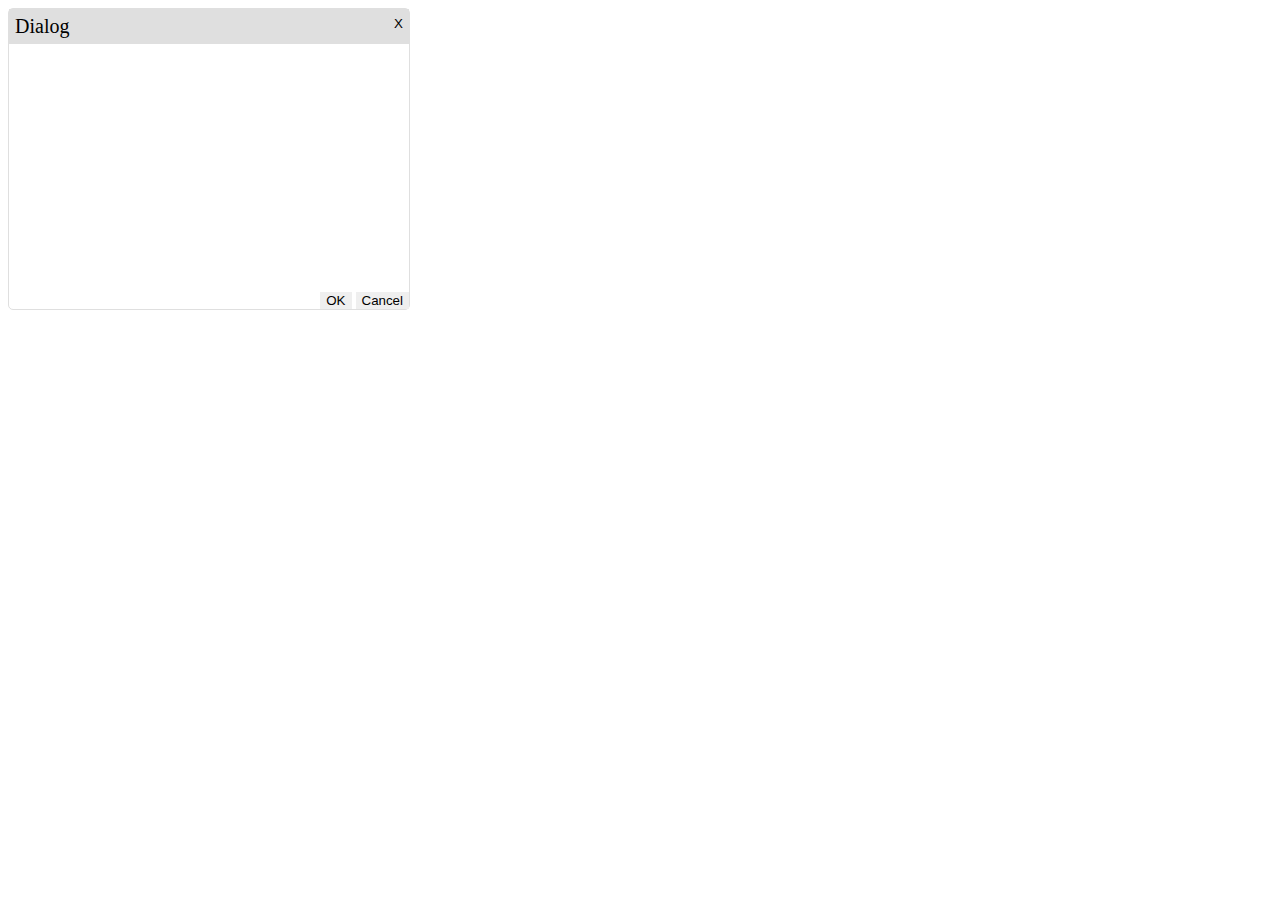
<file: dialog.html>
<!DOCTYPE html>
<html>
    <head>
        <title>Dialog</title>
        <script src="scripts/lib/require.js"></script>
        <script src="scripts/dialog.js"></script>

        <link rel="stylesheet" type="text/css" href="styles/dialog.css">
    </head>
    <body>
        <div id="dialog" class="dialog" v-show="display">
            <div class="title">
                <header>{{header}}</header>
                <button>X</button>
            </div>
            <div class="content"></div>
            <div class="footer">
                <button>OK</button>
                <button>Cancel</button>
            </div>
        </div>

        <script>
            require.config({
              baseUrl: 'scripts',
              paths: {
                lib: 'lib'
              }
            })
          </script>
    </body>
</html>
</file>
<file: styles/dialog.css>
.dialog {
    border: 1px solid #dfdfdf;
    border-radius: 5px;
    position: relative;
    display: inline-block;
    width: 400px;
    height: 300px;
}

.dialog button {
    border: none;
    cursor: pointer;
}

.dialog .title {
    background-color: #dfdfdf;
    position: relative;
    top: 0px;
    padding: 6px;
}

.dialog .title header {
    display: inline-block;
    font-size: 20px;
}

.dialog .title button {
    background-color: transparent;
    position: absolute;
    right: 0px;
}

.dialog .content {
    height: calc(100% - 52px);
}

.dialog .footer {
    position: absolute;
    bottom: 0px;
    right: 0px;
}
</file>
